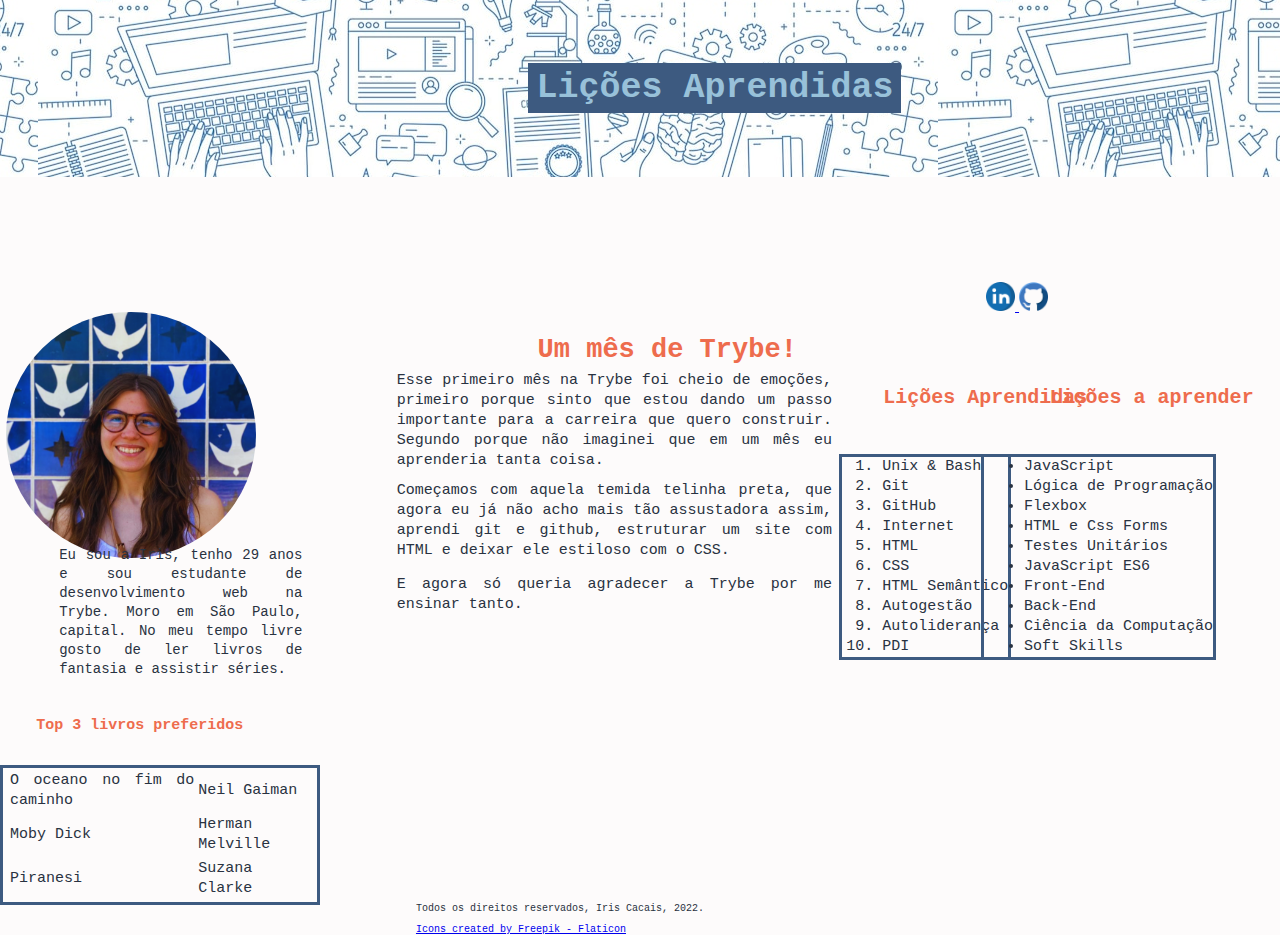
<file: index.html>
<!DOCTYPE html>
<html lang="pt-br">
<head>
    <meta charset="UTF-8">
    <meta http-equiv="X-UA-Compatible" content="IE=edge">
    <meta name="viewport" content="width=device-width, initial-scale=1.0">
    <title>Projeto Lessons Learned</title>
    <link rel="stylesheet" href="style.css">
</head>
<body class="background">
    
    <header id="cabecalho">
        <h1 id="titulo">Lições Aprendidas</h1>
    </header>
    <nav id="navegacao">
        <a href="https://www.linkedin.com/in/iris-cacais-kacic-907b3115b/" target="_blank" title="Linkedin">  <img src="linkedin.png" alt="logo linkedin" width="10%"   /> 
        </a>
        <a href="https://github.com/iriscacais" target="_blank" title="GitHub">  <img src="github.png" alt="logo github" width="10%" />
        </a>
    </nav>

    <main>
        
       <h2 class="subtitulo"> Lições Aprendidas</h2> 
       <ol id="licoes_aprendidas">
         <li> Unix & Bash </li>
         <li>Git</li>
         <li>GitHub</li>
         <li>Internet</li>
         <li>HTML</li>
         <li>CSS</li>
         <li>HTML Semântico</li>
        <li>Autogestão</li>
        <li>Autoliderança</li>
         <li>PDI</li>
        </ol>

        <h2 class="aprender"> Lições a aprender</h2>
        <ul id="licoes_a_aprender">
            <li>JavaScript</li>
            <li>Lógica de Programação</li>
            <li>Flexbox</li>
            <li>HTML e Css Forms</li>
            <li>Testes Unitários</li>
            <li>JavaScript ES6</li>
         <li>Front-End</li>
            <li>Back-End</li>
            <li>Ciência da Computação</li>
            <Li>Soft Skills</Li>
        </ul></div>

         <article class="lado-direito"> 
            
            <h2 class="titulo-artigo"> Um mês de Trybe!</h2> 
            <p class="artigo">Esse primeiro mês na Trybe foi cheio de emoções, primeiro porque sinto que estou dando um passo importante para a carreira que quero construir. Segundo porque não imaginei que em um mês eu aprenderia tanta coisa.
            <p class="paragrafo2"> Começamos com aquela temida telinha preta, que agora eu já não acho mais tão assustadora assim, aprendi git e github, estruturar um site com HTML e deixar ele estiloso com o CSS.</p>
            <p class="paragrafo3"> E agora só queria agradecer a Trybe por me ensinar tanto. </p>
            
        </article>
        <aside class="lado-esquerdo">

            <img src="iris.png" alt="foto de iris" width="250px" id="minha_foto">
            
            <p id="sobre">Eu sou a Iris, tenho 29 anos e sou estudante de desenvolvimento web na Trybe. Moro em São Paulo, capital. No meu tempo livre gosto de ler livros de fantasia e assistir séries. </p> 


        </aside>
        <table class="tabela">
            <h3 class="titulo-tabela">Top 3 livros preferidos</h3>
            <thead>
           </thead>
            <tbody>
            <tr>
                <th>
                <td> O oceano no fim do caminho</td>
                <td> Neil Gaiman</td>
                </th>
            </tr>
            <tr>
                <th>
                <td>Moby Dick</td>
                <td>Herman Melville</td>
            </th>
        </tr>
            <tr>
                <th>
                <td>Piranesi</td>
                <td>Suzana Clarke</td>
            </th>
            </tr>

        </tbody>
        </table>
    </main>

    <footer id="rodape">

        <p>Todos os direitos reservados, Iris Cacais, 2022.</p>
        <a href="https://www.flaticon.com/free-icons/linkedin" title="linkedin icons">Icons created by Freepik - Flaticon</a>
    </footer>
</body>
</html>
</file>
<file: style.css>
.background {
  background-color: rgb(253, 251, 251);
}

#cabecalho {
  position: fixed;
  top: 0;
  left: 0;
  right: 0;
  padding: 40px 20px;
  background-image: url(cabecalho.jpeg);
  background-size: auto;
  background-position: 10%;
}

#navegacao {
  display: inline-block;
  position: absolute;
  bottom: 65%;
  left: 77%;
}

#titulo {
  background-color: rgb(61, 90, 128);
  width: fit-content;
  text-align: center;
  position: relative;
  left: 41%;
  font-family: monospace;
  font-size: 35px;
  color: rgb(152, 193, 217);
  padding: 5px 8px;
}

#minha_foto {
  position: absolute;
  bottom: 38%;
  border-radius: 50%;
  margin-left: 20px;
  right: 80%;
}

.subtitulo {
  position: absolute;
  top: 41%;
  left: 69%;
  color: rgb(238, 108, 77);
  font-family: monospace;
  font-size: 20px;
}

.aprender {
  position: absolute;
  top: 41%;
  left: 82%;
  color: rgb(238, 108, 77);
  font-family: monospace;
  font-size: 20px;
}

#licoes_aprendidas {
  position: absolute;
  bottom: 25%;
  right: 21%;
  border: 3px solid rgb(61, 90, 128);
  color: rgb(41, 50, 65);
  font-family: monospace;
  font-size: 15px;
  line-height: 20px;
}

#licoes_a_aprender {
  position: absolute;
  right: 5%;
  bottom: 25%;
  border: 3px solid rgb(61, 90, 128);
  color: rgb(41, 50, 65);
  font-family: monospace;
  font-size: 15px;
  line-height: 20px;
}

.titulo-artigo {
  position: absolute;
  bottom: 58%;
  left: 42%;
  margin-top: 3%;
  margin-bottom: 1%;
  color: rgb(238, 108, 77);
  font-family: monospace;
  font-size: 27px;
}

.artigo {
  position: absolute;
  bottom: 46%;
  width: 34%;
  right: 35%;
  text-align: justify;
  color: rgb(41, 50, 65);
  font-family: monospace;
  font-size: 15px;
  line-height: 20px;
}

.paragrafo2 {
  position: absolute;
  bottom: 36%;
  width: 34%;
  right: 35%;
  text-align: justify;
  color: rgb(41, 50, 65);
  font-family: monospace;
  font-size: 15px;
  line-height: 20px;
}

.paragrafo3 {
  position: absolute;
  bottom: 30%;
  width: 34%;
  right: 35%;
  text-align: justify;
  color: rgb(41, 50, 65);
  font-family: monospace;
  font-size: 15px;
  line-height: 20px;
}

#sobre {
  position: absolute;
  bottom: 23%;
  width: 19%;
  margin-left: 4%;
  text-align: justify;
  color: rgb(41, 50, 65);
  font-family: monospace;
  font-size: 14px;
  line-height: 19px;
}

#rodape {
  position: absolute;
  top: 97%;
  right: 45%;
  margin-top: 20px;
  color: rgb(41, 50, 65);
  font-family: monospace;
  font-size: 10px;
}

.titulo-tabela {
  position: absolute;
  top: 78%;
  right: 81%;
  color: rgb(238, 108, 77);
  font-family: monospace;
  font-size: 15px;
}

.tabela {
  position: absolute;
  top: 85%;
  right: 75%;
  width: auto;
  text-align: justify;
  border: 3px solid rgb(61, 90, 128);
  color: rgb(41, 50, 65);
  font-family: monospace;
  font-size: 15px;
  line-height: 20px;
}
</file>
